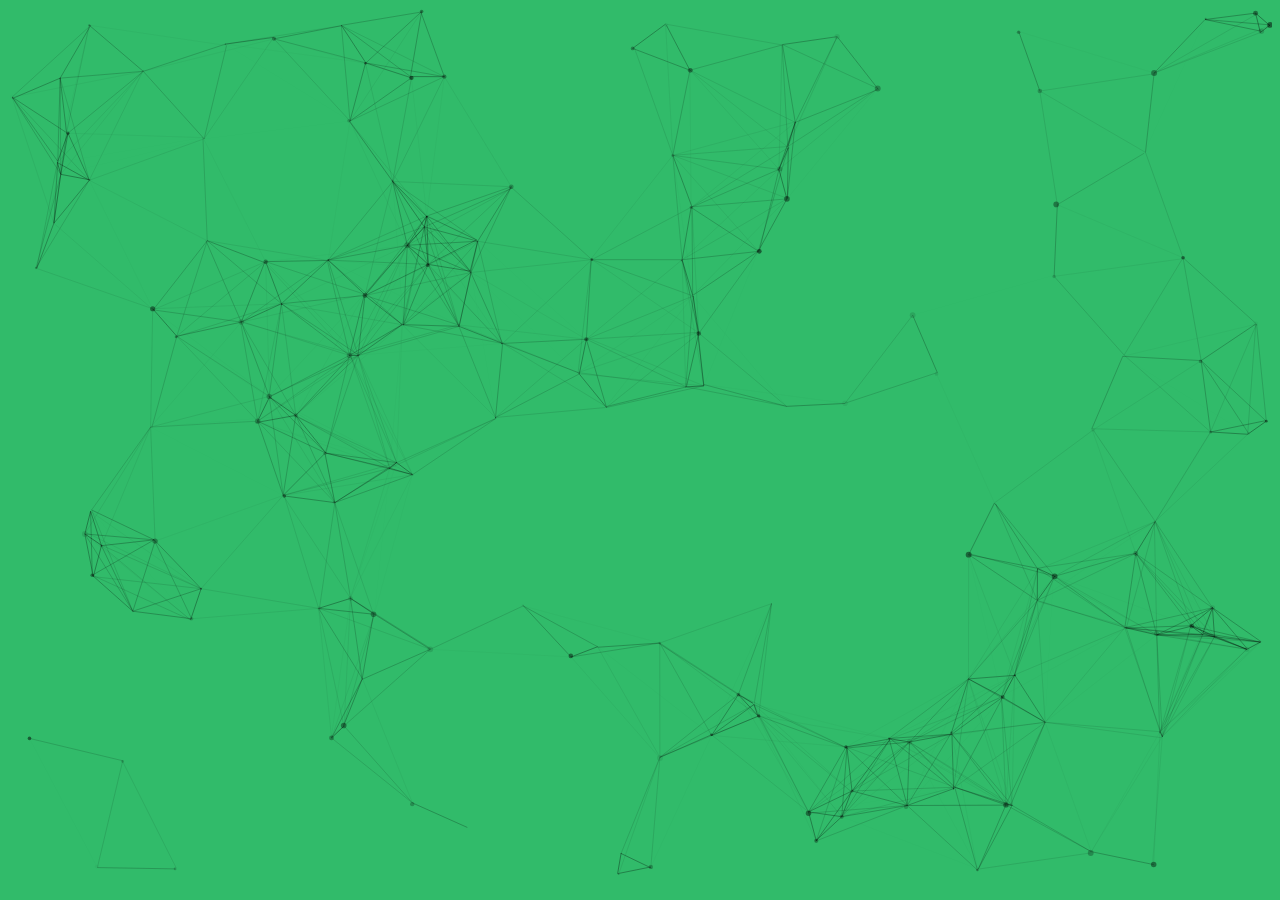
<file: Personal website/others/cool.html>
<html>
    <head>
        <title>Website</title>
    </head>

    <body>
        <div id="particles-js"></div>
    
        <script src="particles.js"></script>
        <script src="configurations.js"></script>

    </body>

    <style>
        html {
            background-color: rgb(49,187,106);
        }
    </style>
    
</html>
</file>
